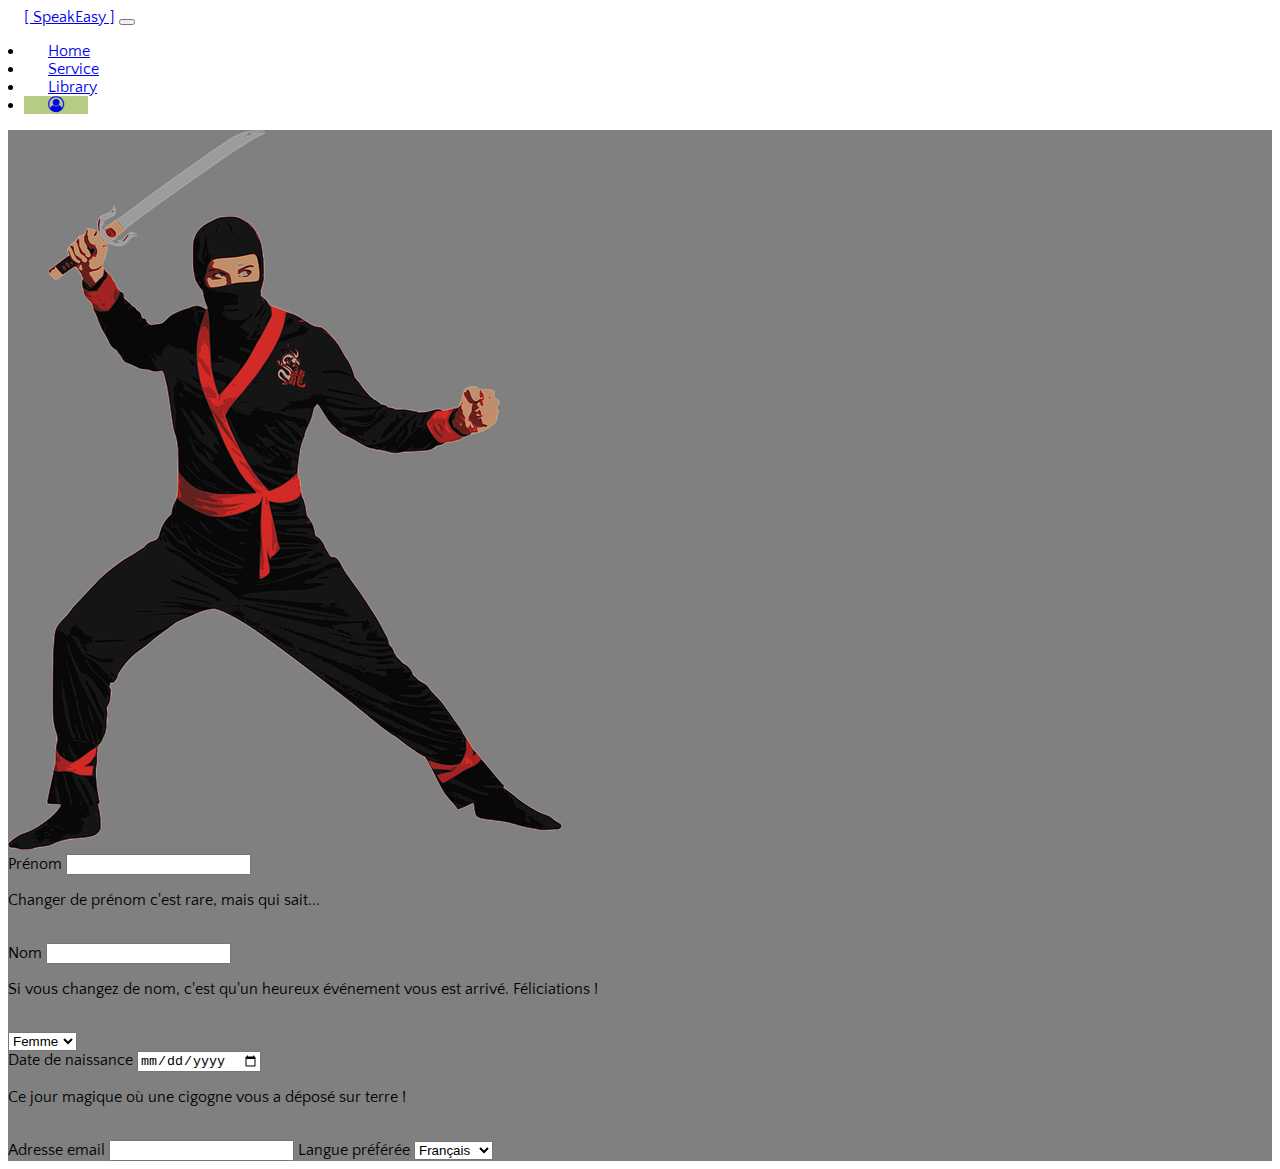
<file: user.html>
<!DOCTYPE html>
<html>
  <head>
    <meta charset="utf-8">
    <meta http-equiv="X-UA-Compatible" content="IE=edge"/>
    <meta name="viewport" content="initial-scale=1">
    <link rel="stylesheet" href="https://maxcdn.bootstrapcdn.com/bootstrap/4.0.0-beta.2/css/bootstrap.min.css" integrity="sha384-PsH8R72JQ3SOdhVi3uxftmaW6Vc51MKb0q5P2rRUpPvrszuE4W1povHYgTpBfshb" crossorigin="anonymous">
    <link rel="stylesheet" type="text/css" href="stylesheet.css">
    <link href="https://maxcdn.bootstrapcdn.com/font-awesome/4.7.0/css/font-awesome.min.css" rel="stylesheet" integrity="sha384-wvfXpqpZZVQGK6TAh5PVlGOfQNHSoD2xbE+QkPxCAFlNEevoEH3Sl0sibVcOQVnN" crossorigin="anonymous">
    <link href="https://fonts.googleapis.com/css?family=Quattrocento+Sans|Varela+Round" rel="stylesheet">

    <title>Speakeasy</title>
  </head>
  <body>
    <!-- MENU -->
    <div id="app" class=" bg-dark">
        <nav class="navbar bg-dark navbar-expand-lg navbar-light bg-faded nav bg-company-red">
            <a class="navbar-brand text-white" href="home.html">[ SpeakEasy ]</a>
            <button class="navbar-toggler" type="button" data-toggle="collapse" data-target="#navbarNavDropdown" aria-controls="navbarNavDropdown" aria-expanded="false" aria-label="Toggle navigation">
                <span class="navbar-toggler-icon"></span>
            </button>
            <div id="navbarNavDropdown" class="navbar-collapse collapse">
                <ul class="navbar-nav mr-auto">
                </ul>
                <ul id="menu" class="navbar-nav">
                    <li class="nav-item">
                        <a class="nav-link text-white" href="home.html">Home</a>
                    </li>
                    <li class="nav-item">
                        <a class="nav-link text-white" href="service.html">Service</a>
                    </li>
                    <li class="nav-item">
                        <a class="nav-link text-white" href="library.html">Library</a>
                    </li>
                    <li class="nav-item">
                        <a class="nav-link text-white current" href="user.html"><i class="fa fa-user-circle-o" aria-hidden="true"></i></a>
                    </li>
                </ul>
            </div>
        </nav>
    </div>

    <div class="divUser" class="row">
            <div class=" col-lg-6">
                <div  class="photoProfil">
                    <img src ="amal.jpg" alt="" />
                <div>
            </div>
            <div class=" col-lg-6">
                <div class="update_profil" >
                    <label class="label">Prénom</label>
                        <input id="prenom" type="text" name="prenom"></br>
                        <p>Changer de prénom c'est rare, mais qui sait...</p></br>
                    <label class="label">Nom</label>
                        <input id="nom" type="text" name="nom"></br>
                        <p>Si vous changez de nom, c'est qu'un heureux événement vous est arrivé. Féliciations ! </p></br>
                    <select id="user_sexe" name="sexe">
                        <option value>Sexe</option>
                        <option value="Male" selected="selected">Homme</option>
                        <option value="Female" selected="selected">Femme</option>
                    </select></br>
                    <label>Date de naissance</label>
                        <input type="date" name="birthday">
                        <p>Ce jour magique où une cigogne vous a déposé sur terre ! </p></br>
                    <label>Adresse email</label>
                        <input type="text" name="email" value="">
                    <label>Langue préférée</label>
                    <select id="user_language" name="user_language">
                        <option value="fr">Français</option>
                        <option value="es">Espagnol</option>
                        <option value="an">Anglais</option>
                        <option value="de">Allemand</option>
                        <option value="pr">Portugais</option>
                        <option value="ch">chinois</option>
                        <option value="it">Italien</option>
                        <option value="ja">Japonais</option>
                        <option value="ru">Russe</option>
                        <option value="ar">Arabe</option>
                        <p>Ce sera plus facile d'échanger dans la langue séléctionnée</p>
                    </select>
                </div>
            </div>
    </div>



    <script src="https://code.jquery.com/jquery-3.2.1.slim.min.js" integrity="sha384-KJ3o2DKtIkvYIK3UENzmM7KCkRr/rE9/Qpg6aAZGJwFDMVNA/GpGFF93hXpG5KkN" crossorigin="anonymous"></script>
    <script src="https://cdnjs.cloudflare.com/ajax/libs/popper.js/1.12.3/umd/popper.min.js" integrity="sha384-vFJXuSJphROIrBnz7yo7oB41mKfc8JzQZiCq4NCceLEaO4IHwicKwpJf9c9IpFgh" crossorigin="anonymous"></script>
    <script src="https://maxcdn.bootstrapcdn.com/bootstrap/4.0.0-beta.2/js/bootstrap.min.js" integrity="sha384-alpBpkh1PFOepccYVYDB4do5UnbKysX5WZXm3XxPqe5iKTfUKjNkCk9SaVuEZflJ" crossorigin="anonymous"></script>
  <script type="text/javascript" src="javascript.js"></script>
  </body>
</html>
</file>
<file: stylesheet.css>
body{
  font-family: 'Quattrocento Sans', sans-serif;
}

.nav{
  padding: 0 16px;
}
.navbar-expand-lg .navbar-nav .nav-link {
    padding-right: 1.5rem;
    padding-left: 1.5rem;
}
.logo{
  font-size: 20px;
  font-family: 'Varela Round';
}
.current{
  -webkit-transform: skew(-14deg);
  transform: skew(-14deg);
  background-color: #b4cc83;
}
.li-el{
  height: 50px;
  width: 200px;
  text-align: center;
  margin: auto;
}
.pre-scrollable {
    max-height:100%;
}

/**** menu gauche ****/
.div_menu_gauche{
  z-index: 2;
  width: 18%;
  display: inline-block;
  color: #272C31;
  border: solid #272C31 1px;
}

.T1{
/*  transform: skewX(-15deg);*/
  background-color:#154854;
  height: 40px;
  width: 100%;
  margin :  0 auto;
  line-height: 40px;
  overflow: hidden;
  color:white;
}

.T1a{

  background-color: #272C31;
  width: 100%;
  height: 30px;
  line-height: 30PX;
  margin :  0 auto;
  color: white;
  text-decoration: bold;
  color:#b4cc83;
}
.T1a:hover{
  color:white;

}
.container_tag{
  background-color: white;
  height: 300px;
  color: black;
}
#searchtag-input{
  margin-top: 5px;
  border-radius: 5px;
  border-color: #154854;
  width:80%;
   float: left;
    display: inline-block;
}

#searchtag-input-BTN{
   margin-top: 5px;
  border-radius: 5px;
  border-color: #154854;
  width:20%;
  display: inline-block;
  background-image: url("loupe.png");
  background-repeat: no-repeat;
  background-position: center;
  background-size: 50%;


 }

#searchtag-input-BTN:hover{
  background-color: #b4cc83;
  border-color:#b4cc83;
  color: black;
  background-image: url("loupe.png");

}
.DIV-formfield-checkbox-date{
   margin-left: 20px;

}

#app {
  width: 100%;
  z-index: 1;
}
hr {
height: 1px;
color: #123455;
background-color: grey;
border: none;
width: 80%;
}
.divListeSearchByContact{
  margin-left: 15px;
}
.imgContact{
  width: 50px;
  height: 50px;
  border-radius: 50px;
}


/*****************CLASSE_USER****************/
.divUser{
  background-color: grey;
}

.form-inline{
  padding-left: 150px,
  padding-top: 20px;
}

#label{
  padding-right: 50px;
}

/* ///////////////Page service//////////////////// */
.container_call{
  display: flex;
  flex-flow: column wrap;
}
#videocall{
background-color:#E8EAF6;
width: 500px;
height: 350px;
margin: auto;
display: inline-block;
margin-top: 90px;

}
.buttons{
  margin: auto;
  text-align: center;
  padding-top: 15px;
}
.btn-circle {
  width: 30px;
  height: 30px;
  text-align: center;
  padding: 6px 0;
  font-size: 12px;
  line-height: 1.428571429;
  border-radius: 15px;
  margin: 0 10px;
}
.btn-circle.btn-lg {
  width: 50px;
  height: 50px;
  padding: 10px 16px;
  font-size: 18px;
  line-height: 1.33;
  border-radius: 25px;
}

.input{
  width: 500px;
  margin: auto;
  display: flex;
  margin-top: 10px;
}
#tags{
width: 410px;
}
.SaveTags{
margin: auto;
background-color:#b4cc83;
}
.detect_tags{
  width: 500px;
  height: 100px;
  margin: 5px auto;
  display: flex;
  flex-wrap: wrap;
  align-content: flex-start;
}
.tagval{
  display: inline-block;
  margin: 4px;
  height: 25px;
  padding: 0 5px;
}
.close{
  padding-left: 10px;
  color: grey;
}
ul{
  padding: 0;
}
.card_contacts{
  margin-top: 50px;
  overflow-y: scroll;
  height: 600px;
  width: 230px;
}
.hidden{
  display: none;
}
.navbar-toggler {
    color: white;
}
#search-container{
      display: flex;
      flex-direction: row;
      align-items: stretch;
}
</file>
